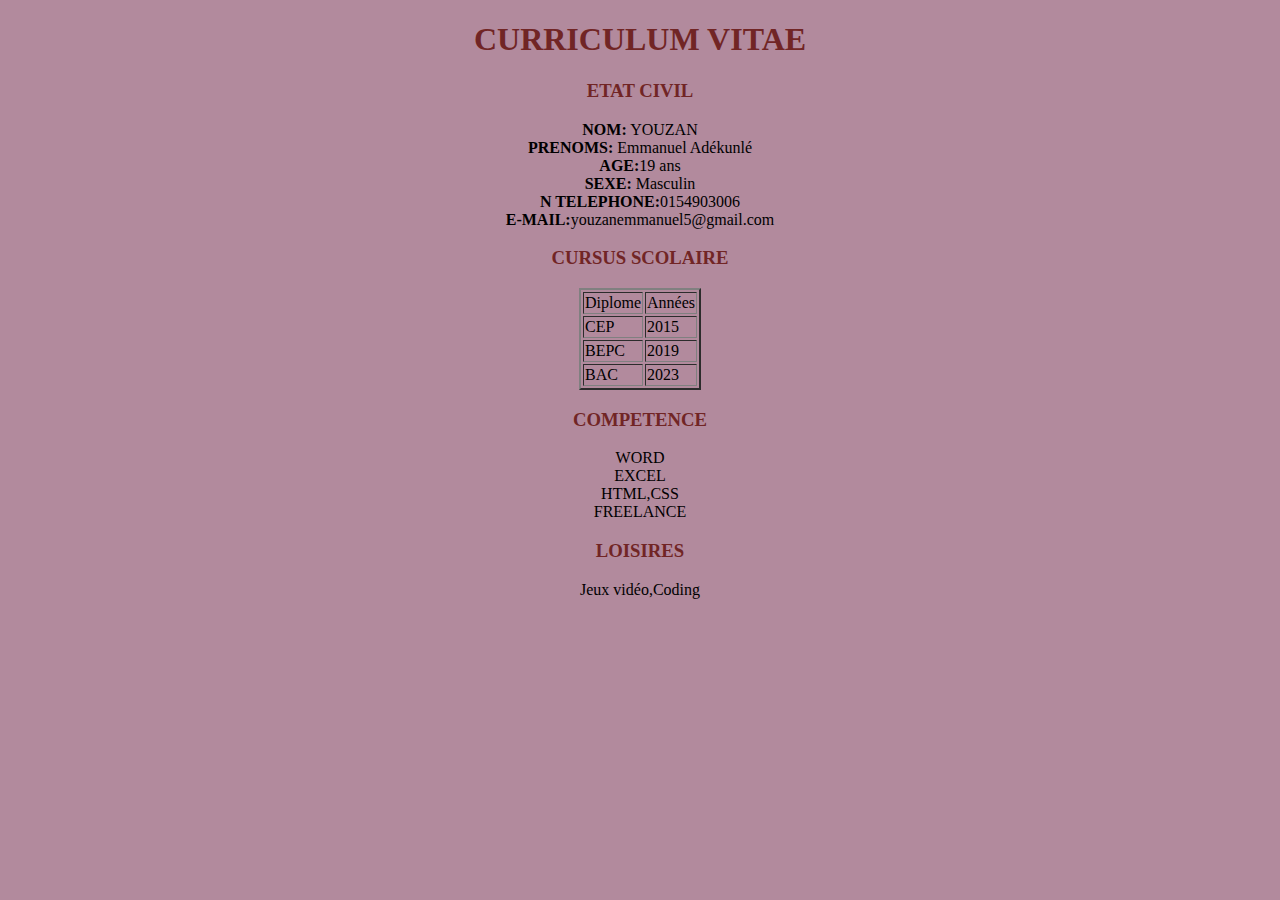
<file: cv.html>
<!DOCTYPE html>
<html>
<head>
	<title>CV</title>
	<meta charset="utf-8">
	<link rel="stylesheet" type="text/css" href="style.css">
</head>
<body>
	<center><H1>CURRICULUM VITAE</H1>
	<h3>ETAT CIVIL</h3>
	<p><strong>NOM:</strong> YOUZAN<br>
		<strong>PRENOMS:</strong> Emmanuel Adékunlé<br>
		<strong>AGE:</strong>19 ans<br>
		<strong>SEXE:</strong> Masculin<br>
		<strong>N TELEPHONE:</strong>0154903006<br>
		<strong>E-MAIL:</strong>youzanemmanuel5@gmail.com</p>
		<h3>CURSUS SCOLAIRE</h3>
		<table style="width: 300; height: 200"; border="2">
			<tr>
				<td>Diplome</td>
				<td>Années</td>
			</tr>
			<tr>
				<td>CEP</td>
				<td>2015</td>
			</tr>
			<tr>
				<td>BEPC</td>
				<td>2019</td>
			</tr>
			<tr>
				<td>BAC</td>
				<td>2023</td>
			</tr>
		</table>
		<h3>COMPETENCE</h3>
		
		    WORD<br>
			EXCEL<br>
			HTML,CSS<br>
			FREELANCE<br>
		<h3>LOISIRES</h3>
		<p>Jeux vidéo,Coding</p>
	</center>

</body>
</html>
</file>
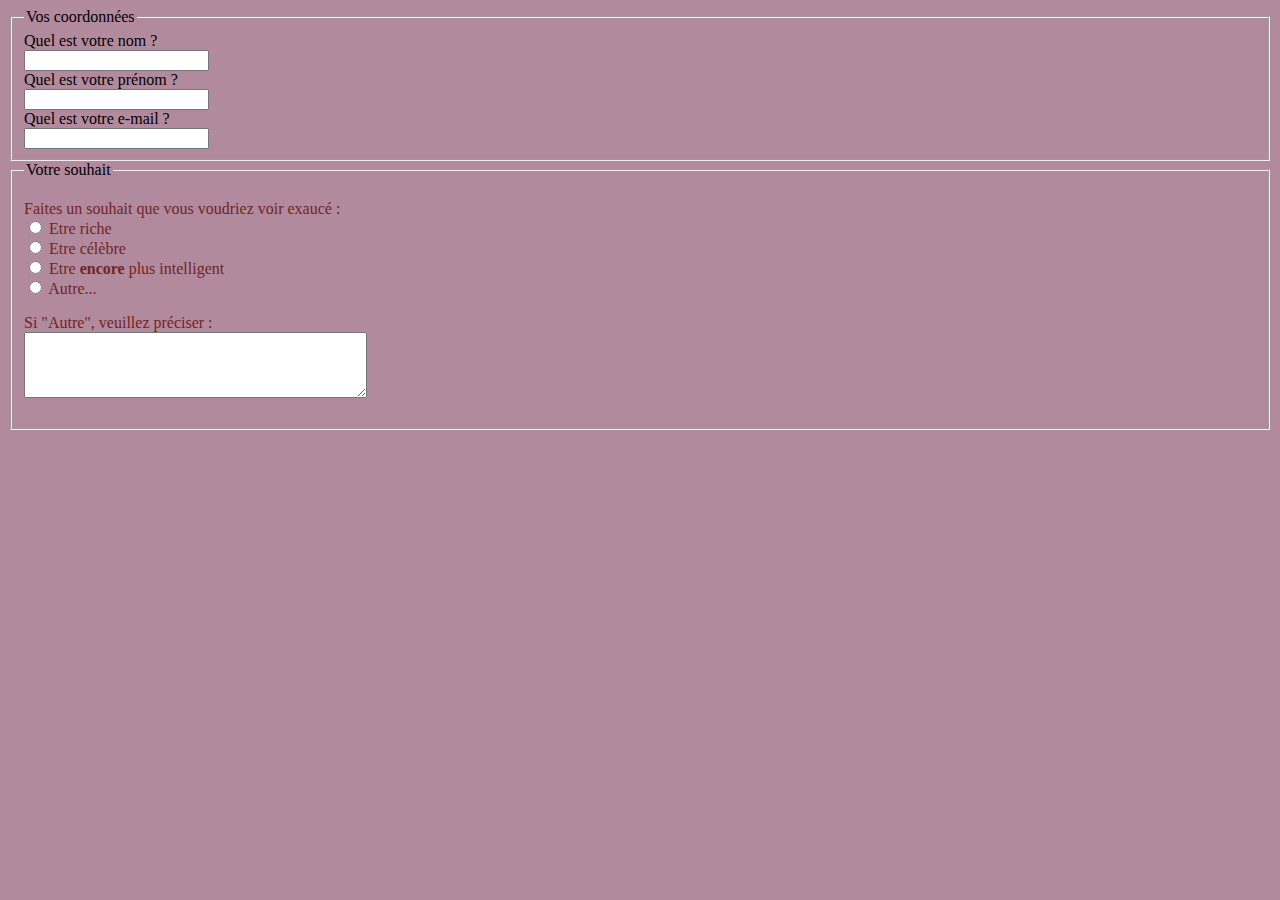
<file: form1.html>
<!DOCTYPE html>
<html>
<head>
	<title>formulaire 1</title>
	<meta charset="utf-8">
	<link rel="stylesheet" type="text/css" href="style4.css">
</head>
<body>
	
<form method="post" action="traitement.php"> 
 
<fieldset> 
<legend>Vos coordonnées</legend> <!-- Titre du fieldset --> 
 
<label for="nom">Quel est votre nom ?</label><br /> 
<input type="text" name="nom" id="nom" tabindex="10" /><br /> 
 
<label for="prenom">Quel est votre prénom ?</label><br /> 
<input type="text" name="prenom" id="prenom" tabindex="20" /><br /> 
 
<label for="email">Quel est votre e-mail ?</label><br /> 
<input type="text" name="email" id="email" tabindex="30" /><br /> 
</fieldset> 
 
<fieldset> 
<legend>Votre souhait</legend> <!-- Titre du fieldset --> 
 
<p> 
Faites un souhait que vous voudriez voir exaucé :<br /> 
<input type="radio" name="souhait" value="riche" id="riche" tabindex="40" /> <label for="riche">Etre 
riche</label><br /> 
<input type="radio" name="souhait" value="celebre" id="celebre" tabindex="50" /> <label 
for="celebre">Etre célèbre</label><br /> 
<input type="radio" name="souhait" value="intelligent" id="intelligent" tabindex="60" /> <label 
for="intelligent">Etre <strong>encore</strong> plus intelligent</label><br /> 
<input type="radio" name="souhait"    value="autre" id="autre" tabindex="70" /> <label 
for="autre">Autre...</label><br /> 
</p> 
 
<p> 
<label for="precisions">Si "Autre", veuillez préciser :</label><br    /> 
<textarea name="precisions" id="precisions" cols="40" rows="4" tabindex="80"></textarea> 
</p> 
</fieldset> 
</form> 

</body>
</html>
</file>
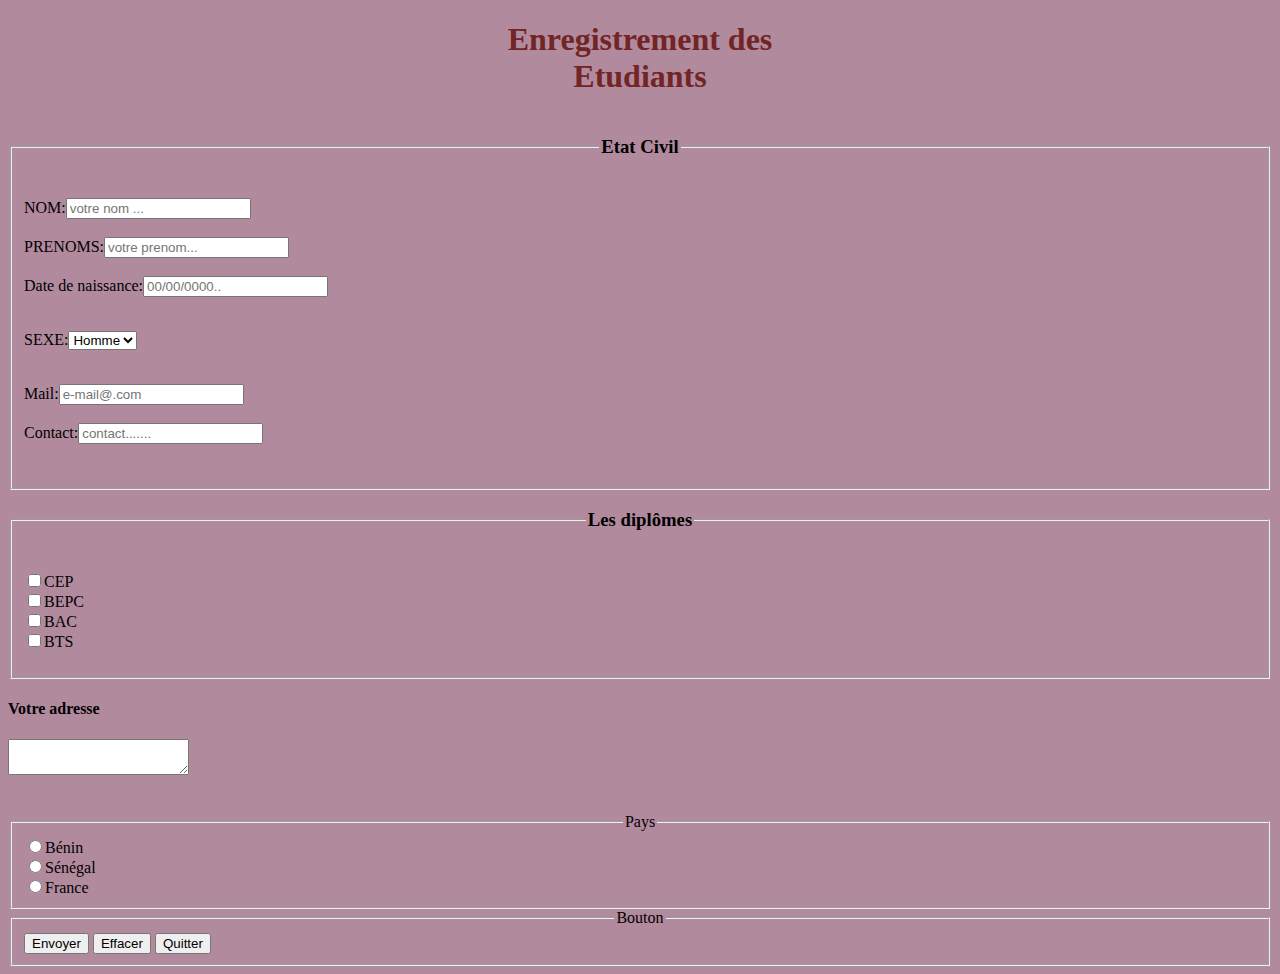
<file: form2.html>
<!DOCTYPE html>
<html>
    <head>
        <title>Enregistrement des étudiants</title>
        <meta charset="utf-8">
        <link rel="stylesheet" type="text/css" href="style5.css">
   </head>
    <body>
        <div class="container">
        <h1 style="text-align: center;"> Enregistrement des<br>Etudiants</h1>
        <form method="post" action="traitement.php">
            <fieldset class="etat-civil">
                <legend style="text-align: center;"><h3>Etat Civil</h3></legend>
                    <div class="form-row">
                        <div class="form-group">
                            <p>
                            <label for="nom">NOM</label>:<input type="text" name="nom" id="nom" placeholder="votre nom ..."/><br><br>
                            <label for="prenom">PRENOMS</label>:<input type="text" name="prenom" id="nom" placeholder="votre prenom..."/><br><br>
                            <label for="date de naissance">Date de naissance</label>:<input style="text-align: left;" type="text" name="date de naissance" id="date de naissance" placeholder="00/00/0000.."/><br><br>
                            </p>
                        </div>
                    </div>
                    <div class="form-row">
                        <div class="form-group">
                            <p>
                            <label for="sexe">SEXE:</label><select id="sexe">
                                <option>Homme</option>
                                <option>Femme</option>
                                <option>Autre</option>
                                </select>
                                <br><br>
                            </p>
                        </div>
                    </div>
                    <div class="form-row">
                        <div class="form-group">
                            <p>
                                <label for="mail">Mail</label>:<input type="text" name="mail" id="mail" placeholder="e-mail@.com"/><br><br>
                                <label for="contact">Contact</label>:<input type="text" name="contact" id="contact" placeholder="contact......."/><br><br></p>
                        </div>
                    </div>
            </fieldset>
            <fieldset>
                <legend style="text-align: center;"><h3>Les diplômes</h3></legend>
                <p>
                    <input type="checkbox" name="cep" id="cep"/><label for="cep">CEP</label><br>
                    <input type="checkbox" name="bepc" id="bepc"/><label for="bepc">BEPC</label><br>
                    <input type="checkbox" name="bac" id="bac"/><label for="bac">BAC</label><br>
                    <input type="checkbox" name="bts" id="bts"/><label for="bts">BTS</label><br>
                </p>
            </fieldset>
            <p>
                <h4>Votre adresse</h4>
                <textarea for="adresse"></textarea>
                <br><br>
            </p>
            <fieldset>
                <legend style="text-align: center;">Pays</legend>
                <input type="radio" name="benin" value="benin" id="benin"><label for="benin">Bénin</label><br>
                <input type="radio" name="senegal" value="senegal" id="senegal"><label for="senegal">Sénégal</label><br>
                <input type="radio" name="france" value="france" id="france"><label for="france">France</label><br>
            </fieldset>
            <fieldset class="boutons">
                <legend style="text-align: center;">Bouton</legend>
                <div class="button-group"> 
                    <button type="submit" onclick="alert('Formulaire ennvoyé !')">Envoyer</button>
                    <button type="reset">Effacer</button>
                    <button type="button" onclick="window.close()">Quitter</button>
                </div>
            </fieldset>
        </div>
        </form>
    </body>
</html>
</file>
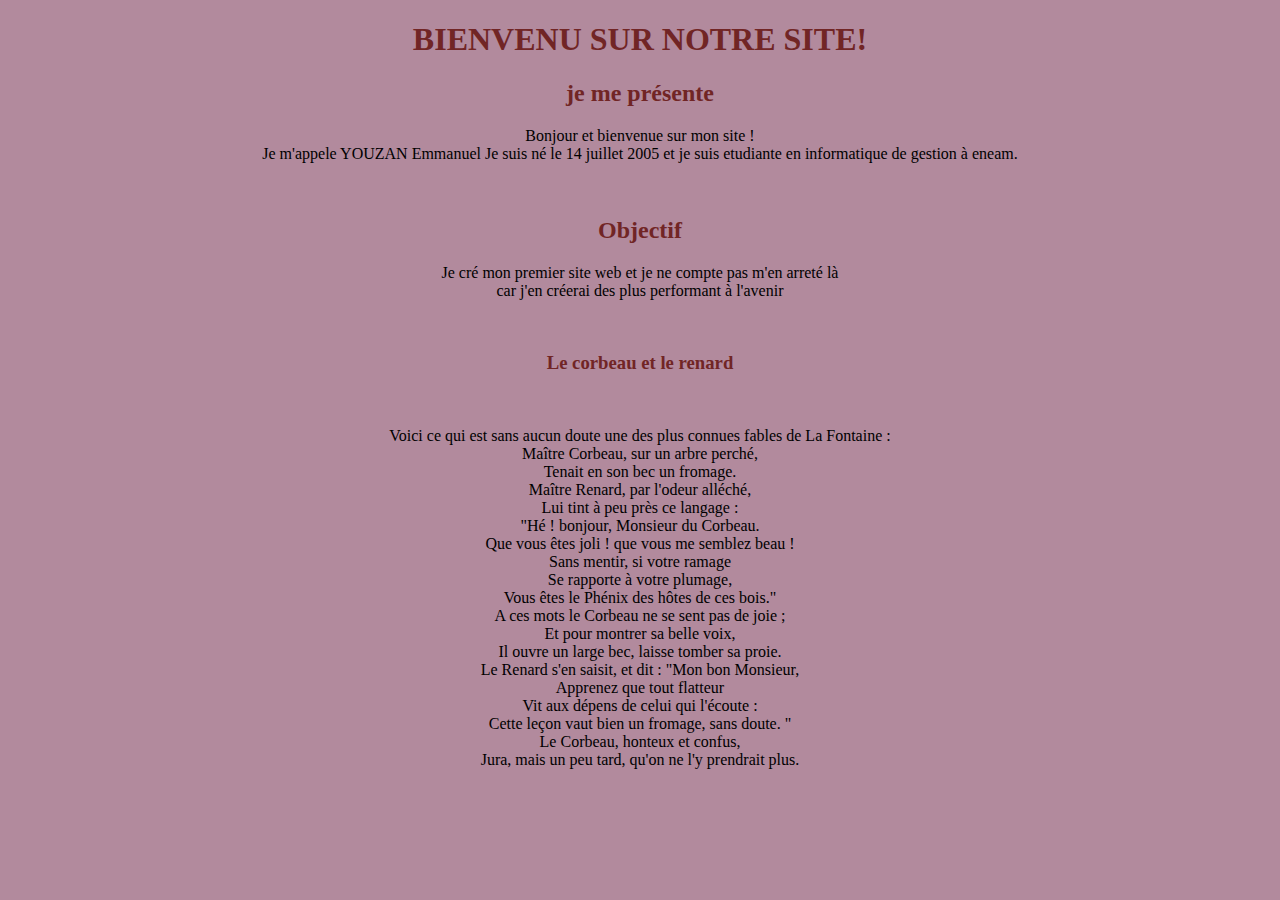
<file: s1.html>
<!DOCTYPE html>
<html>
<head>
	<title>PAGE 1</title>
	<meta charset="utf-8">
	<link rel="stylesheet" type="text/css" href="style.css">
</head>
<body><center>
	<h1>BIENVENU SUR NOTRE SITE!</h1>
	<h2>je me présente</h2>
	<p>Bonjour et bienvenue sur mon site !<br>
Je m'appele YOUZAN Emmanuel Je suis né le 14 juillet 2005 et je suis etudiante en informatique de gestion à eneam.</p><br>
<h2>Objectif</h2>
<p>Je cré mon premier site web et je ne compte pas m'en arreté là <br>car j'en créerai des plus performant à l'avenir</p><br>
<h3>Le corbeau et le renard</h3><br>
<p>Voici ce qui est sans aucun doute une des plus connues fables de La Fontaine :<br>

Maître Corbeau, sur un arbre perché,<br>
Tenait en son bec un fromage.<br>
Maître Renard, par l'odeur alléché,<br>
Lui tint à peu près ce langage :<br>
"Hé ! bonjour, Monsieur du Corbeau.<br>
Que vous êtes joli ! que vous me semblez beau !<br>
Sans mentir, si votre ramage<br>
Se rapporte à votre plumage,<br>
Vous êtes le Phénix des hôtes de ces bois."<br>
A ces mots le Corbeau ne se sent pas de joie ;<br>
Et pour montrer sa belle voix,<br>
Il ouvre un large bec, laisse tomber sa proie.<br>
Le Renard s'en saisit, et dit : "Mon bon Monsieur,<br>
Apprenez que tout flatteur<br>
Vit aux dépens de celui qui l'écoute :<br>
Cette leçon vaut bien un fromage, sans doute. "<br>
Le Corbeau, honteux et confus,<br>
Jura, mais un peu tard, qu'on ne l'y prendrait plus.</p></center>
</body>
</html>
</file>
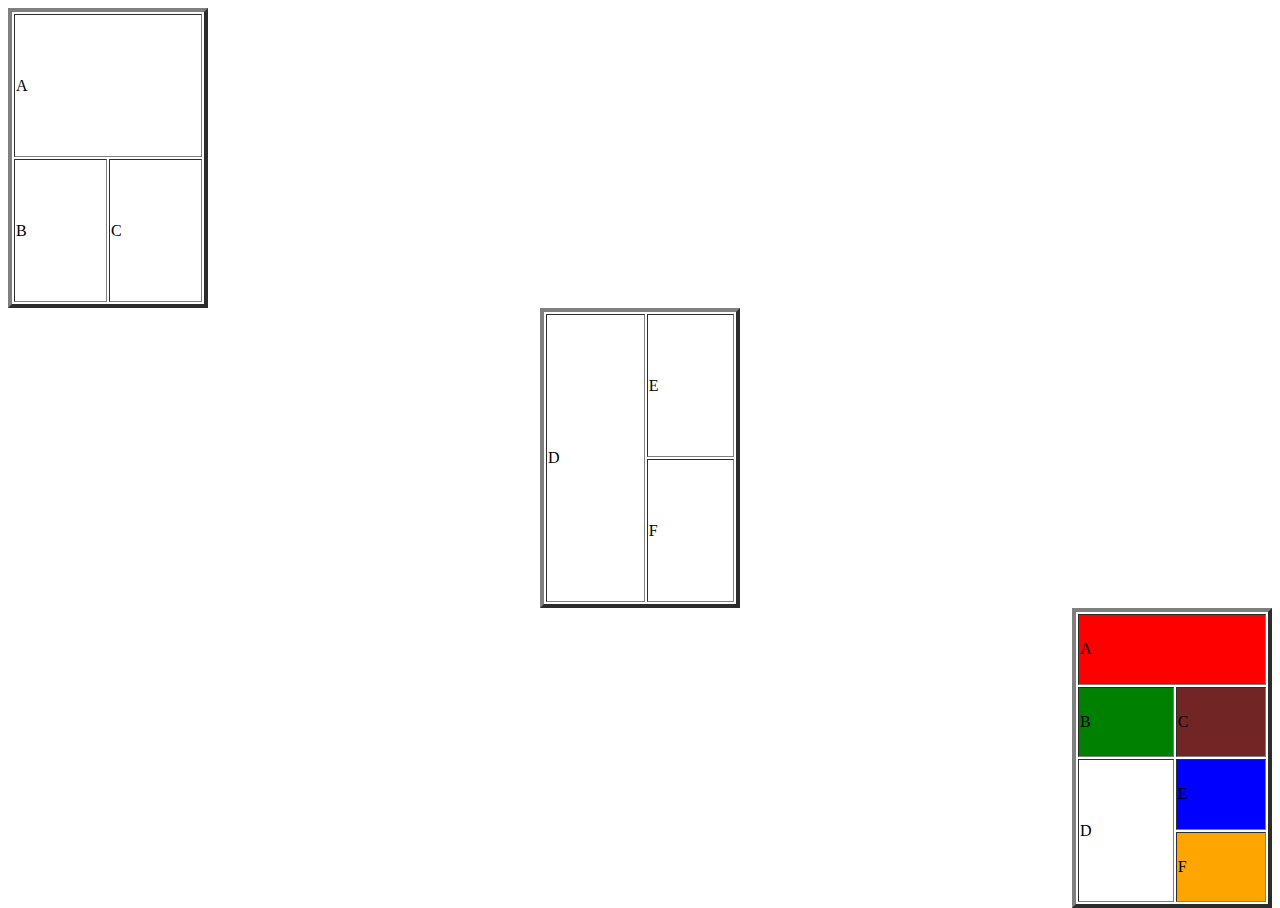
<file: tableau.html>
<!DOCTYPE html>
<html>
<head>
	<title>tableau</title>
	<meta charset="utf-8">
	<link rel="stylesheet" type="text/css" href="style3.css">
</head>
<body>
	<table width="200" height="300" border="4">
		<tr>
			<td colspan="2">A</td>
		</tr>
		<tr>
			<td>B</td>
			<td>C</td>	
		</tr>
	</table>
		<center><table width="200" height="300" border="4">
		<tr>
			<td rowspan="2">D</td>
			<td>E</td>
		</tr>
		<tr>
			<td>F</td>
		</tr>
		
	</table>
</center>
<table width="200" height="300" border="4" style="float: right;">
	<tr class="td">
			<td class="A" colspan="2">A</td>
		</tr>
		<tr>
			<td class="B">B</td>
			<td class="C">C</td>	
		</tr>
		<tr>
			<td class="D" rowspan="2">D</td>
			<td class="E">E</td>
		</tr>
		<tr>
			<td class="F">F</td>
		</tr>

</table>


</body>
</html>
</file>
<file: style.css>
body{

	background-color: #B28A9D;
}
h1 {
	color: #712525;
}
h2 {
	color: #712525;
}
h3 {
	color: #712525;
}
</file>
<file: style4.css>
body{

	background-color: #B28A9D
}
p{

	color: #712525
}
</file>
<file: style5.css>
body{

	background-color: #B28A9D
}
h1{

	color: #712525
}
</file>
<file: style3.css>
body{

	background-color: target="affichage"
}
td.A{
	 background-color: red;
}
td.B{

	background-color: green;
}
td.C{

	background-color: #712525;
}
td.D{

	color: black;background-color: white
}
td.E{

	background-color: blue;
}
td.F{

	background-color: orange;
}
tr.{

	background-color: yellow;
}
</file>
